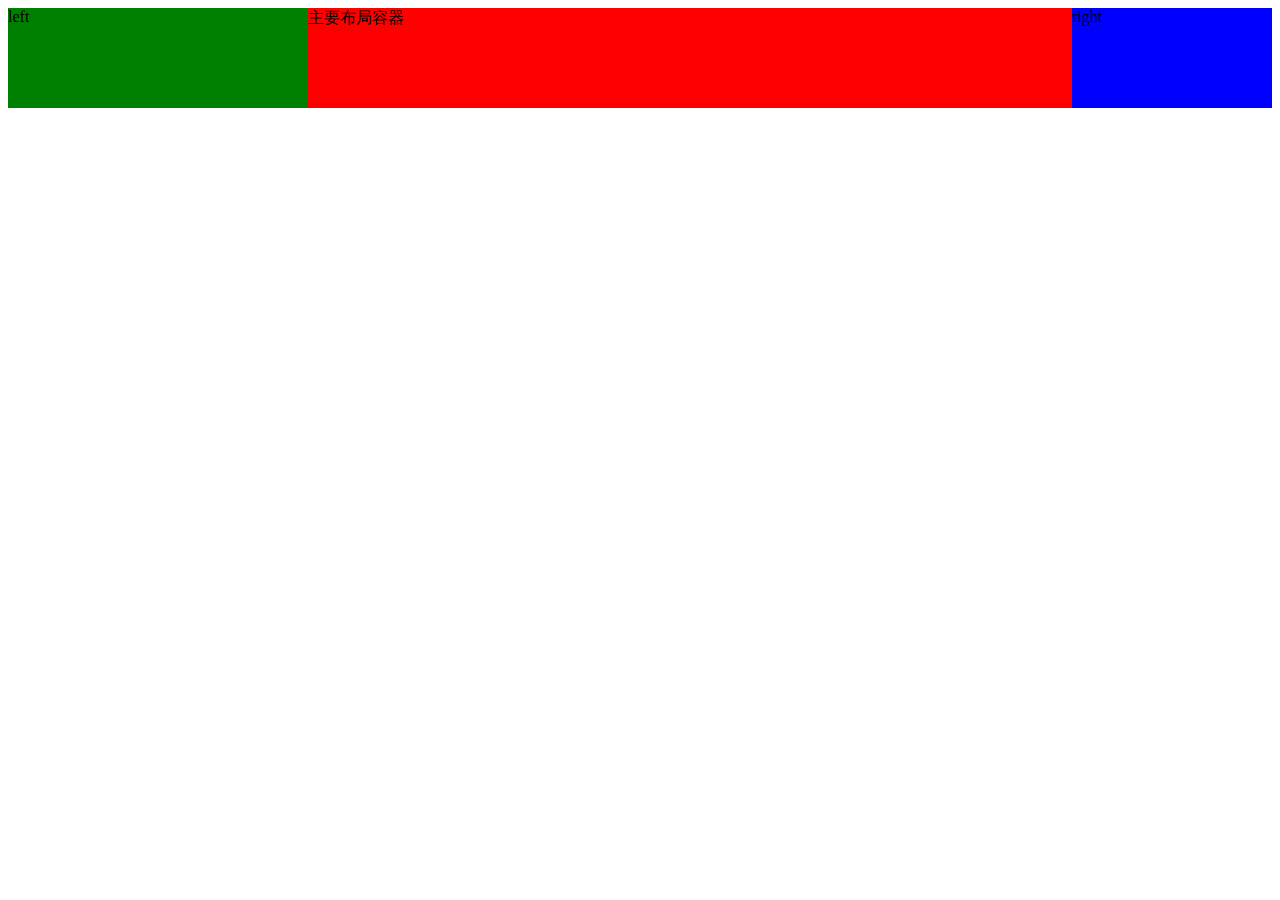
<file: html/案例/三栏布局.html>
<!DOCTYPE html>
<html lang="en">
<head>
  <meta charset="UTF-8">
  <meta name="viewport" content="width=device-width, initial-scale=1.0">
  <title>Document</title>

  <style>
    .main, .left, .right {
      height: 100px;
      float: left;
    }
    .wrap {
      padding: 0 200px 0 300px;
    }
    .wrap::after{
      content: "";
      display: block;
      clear: both;
    }
    .main {
      width: 100%;
      background-color: red;
    }
    .left {
      width: 300px;
      background-color: green;
      position: relative;
      left: -300px;
      margin-left: -100%;
    }
    .right {
      background-color: blue;
      position: relative;
      width: 200px;
      margin-left: -200px;
      right: -200px;
    }
    @media only screen and (max-width: 1000px){
      .wrap {
        padding: 0;
      }
      .left {
        left: 0;
        margin-left: 0;
      }
      .right {
        margin-left: 0;
        right: 0;
      }
    }
  </style>
</head>
<body>
  <div class="wrap">
    <main class="main">主要布局容器</main>
    <aside class="left">left</aside>
    <aside class="right">right</aside>
  </div>

</body>
</html>
</file>
